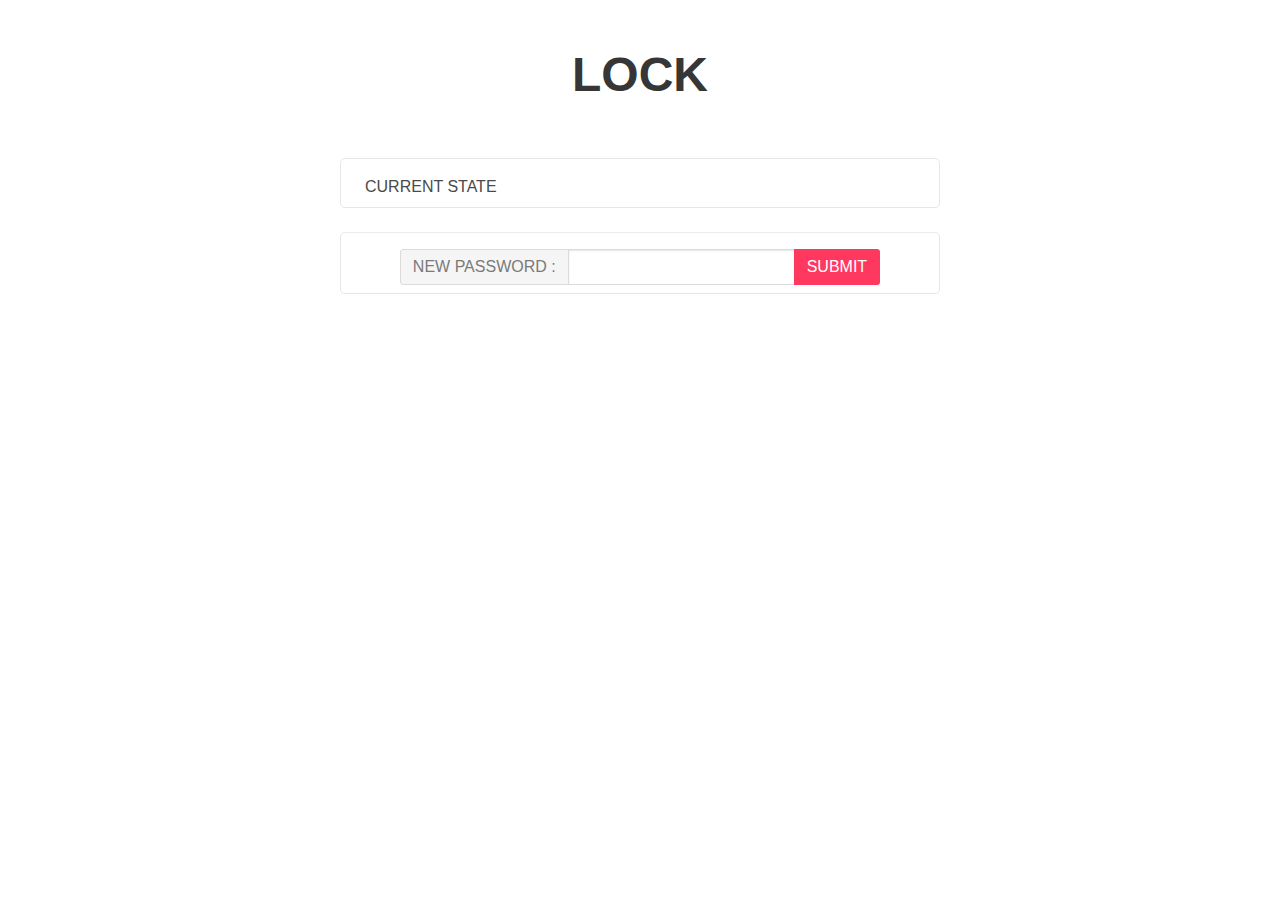
<file: index.html>
<html>

<head>
  <title>REMOTE LOCK SETTING SYSTEM.</title>
  <link rel="stylesheet" href="/bulma.css">
</head>

<body>
      <h1 class="title is-1 has-text-centered dividing-header">LOCK</h1>      
      <div class="section">
          <article id = "lock-state" class="media">
            CURRENT STATE
          </article>
          
        <article class="media">      
            <div class="field has-addons" style = "display:-webkit-box; -webkit-box-pack:center;margin-left: auto;margin-right: auto">          
              <div class="control">
                  <label class="button is-static">NEW PASSWORD : </label>            
              </div>
              <div class="control">
                <input class="input" type="text" id="new-password" pattern="[0-9]{8}" title="8 numbers" />            
              </div>
              <div class="control">
                <button onclick="sendNewPassword()" class="button is-danger"> SUBMIT </button>             
              </div>
            </div>
        </article>
      </div>
</body>

<script>
  let lock_state = document.getElementById("lock-state")
  let new_password = document.getElementById('new-password')
  let password_reset_state = document.getElementById("password-resetting-state")
  let poll__fail_times = 0
  let re = new RegExp('^[0-9]{8}$')

  function sendNewPassword() {
    var xhttp = new XMLHttpRequest();
    let val = new_password.value 
    // console.log(new_password.value)
    if(re.test(val)) {
      xhttp.open("POST", 'resetpw', true)
      xhttp.send(val)
    } else {
      alert("Invalid input, password should only contain 8 number!!")    
    }
    new_password.value = ""
  }

  // const timeId = setInterval(() => {
  //   // ask server the state of the lock 
  //   var xhttp;
  //   xhttp = new XMLHttpRequest();
  //   xhttp.onreadystatechange = function () {
  //     if (this.readyState == 4 && this.status == 200) {
  //       // console.log(this.responseText)
  //       lock_state.textContent = this.responseText
  //     }
  //   };
  //   xhttp.open("GET", "poll", true);
  //   xhttp.send();
  // }, 1000);

</script>

<style>
.dividing-header {
  margin-top: 1em;
  margin-bottom: 2em;
}

.section {
  padding: 2rem 1.5rem;
}

.media {
  max-width: 600px;
  margin: 0 auto;
  border: 1px solid #e6e7e9;
  padding: 1em 1.5em 0.5em 1.5em;
  border-radius: 0.3em;
}

.media + .media {
  margin-top: 1.5rem;
}

.blue-border {
  border: 1px solid #3373dc !important;
}

.tag {
  font-size: 0.6rem !important;
}

.icon {
  cursor: pointer;
}

.image.is-24x24 {
  display: inline;
  position: relative;
  top: 5px;
  border-radius: 20px;
}

</style>

</html>
</file>
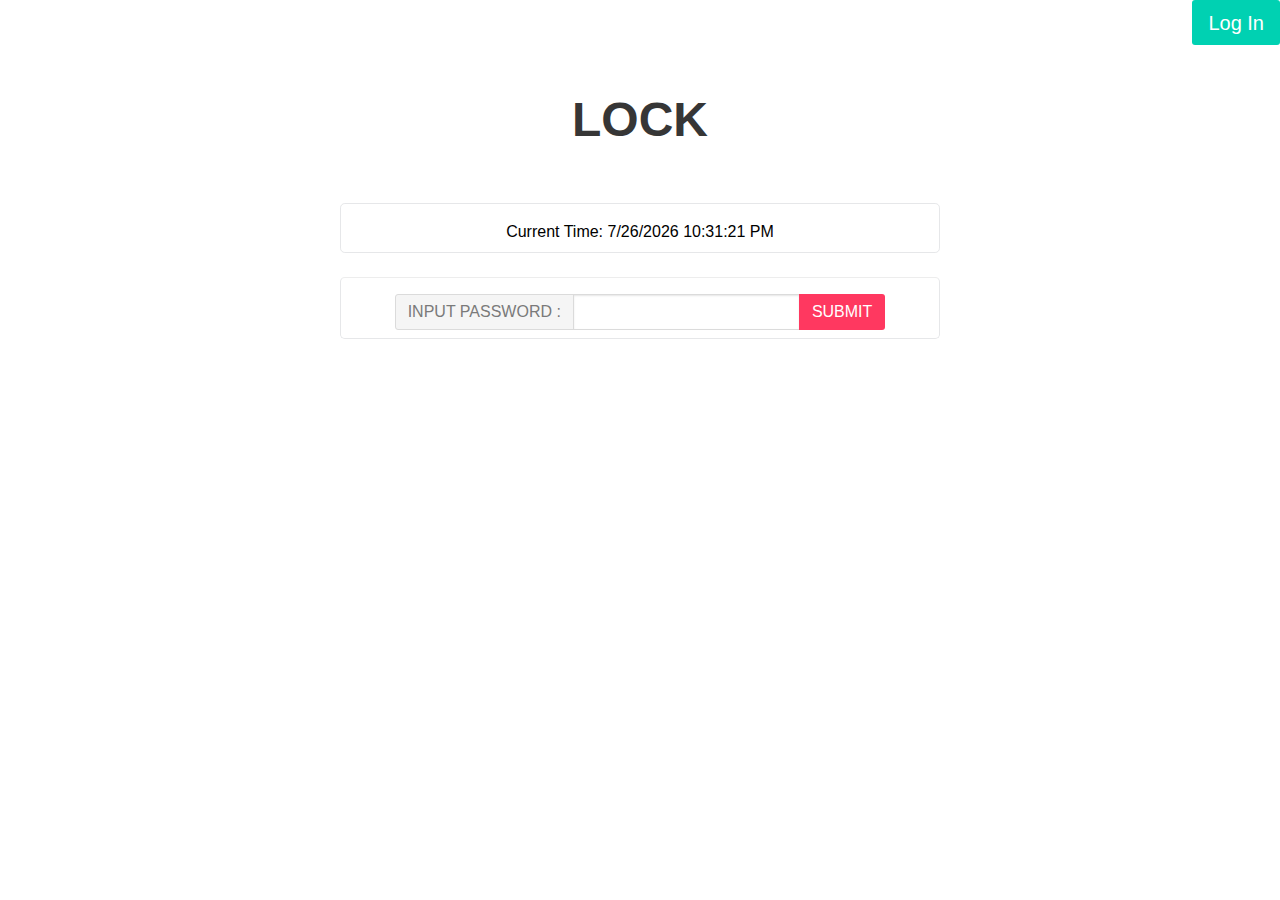
<file: front_end/index.html>
<!DOCTYPE html>
<html>

<head>
    <title>REMOTE LOCK SETTING SYSTEM.</title>
    <link rel="stylesheet" href="./css/bulma.css">
    <link rel="stylesheet" href="./css/temp.css">
    <script src="./js/jquery-3.3.1.js"></script>
    <script src="js/bootstrap.min.js"></script>
    <script src="./js/index.js"></script>
    <script src="./js/login.js"></script>
    
</head>

<body>
    <nav class="level">
        <!-- Right side -->
        <div class="level-left">
        </div>
        <div class="level-right">
            <!---<p class="level-item"><a class="button is-success" href="./LogIn.html">Admin Sign In</a></p>--->
            <button class="button is-primary is-medium modal-button" data-toggle="modal" data-target="#myModal">Log
                In</button>
        </div>
    </nav>
    <h1 class="title is-1 has-text-centered dividing-header">LOCK</h1>
    <div class="section">
        <article class="media">
            <p id="time_and_msg" style="margin-left: auto; margin-right: auto;"></p>
        </article>

        <article class="media">
            <div class="field has-addons" style="display:-webkit-box; -webkit-box-pack:center;margin-left: auto;margin-right: auto">
                <div class="control">
                    <label class="button is-static">INPUT PASSWORD : </label>
                </div>
                <div class="control">
                    <input class="input" type="text" id="input-password" pattern="[0-9]{8}" title="8 numbers" />
                </div>
                <div class="control">
                    <button onclick="sendInputPassword()" class="button is-danger"> SUBMIT </button>
                </div>
            </div>
        </article>
    </div>
    <div class="modal" id="myModal">
        <div class="modal-background"></div>
        <div class="modal-card">
            <header class="modal-card-head">
                <p class="modal-card-title">Log In</p>
                <button class="delete" aria-label="close"  data-dismiss="modal"></button>
            </header>
            <section class="modal-card-body">
                <div class="field">
                    <label class="label">Username</label>
                    <div class="control has-icons-left has-icons-right">
                        <input class="input" type="text" id="name" placeholder="Admin" onchange="input_name_change()">
                        <span class="icon is-small is-left">
                            <img src="./src/img/user.png">
                        </span>
                    </div>
                    <p class="help is-danger" id ="name_wrong">123</p>
                </div>
                <div class="field">
                    <label class="label">Password</label>
                    <div class="control has-icons-left has-icons-right">
                        <input class="input" type="password" id="password" placeholder="Password" onchange="input_password_change()">
                        <span class="icon is-small is-left">
                            <img src="./src/img/password.png">
                        </span>
                    </div>
                    <p class="help is-danger" id = "password_wrong">123</p>
                </div>
            </section>
            <footer class="modal-card-foot">
                <button class="button is-success" onclick="log_in()">Log In</button>
                <button class="button" data-dismiss="modal" onclick="cancle()">Cancel</button>
            </footer>
        </div>
    </div>
</body>

</html>
</file>
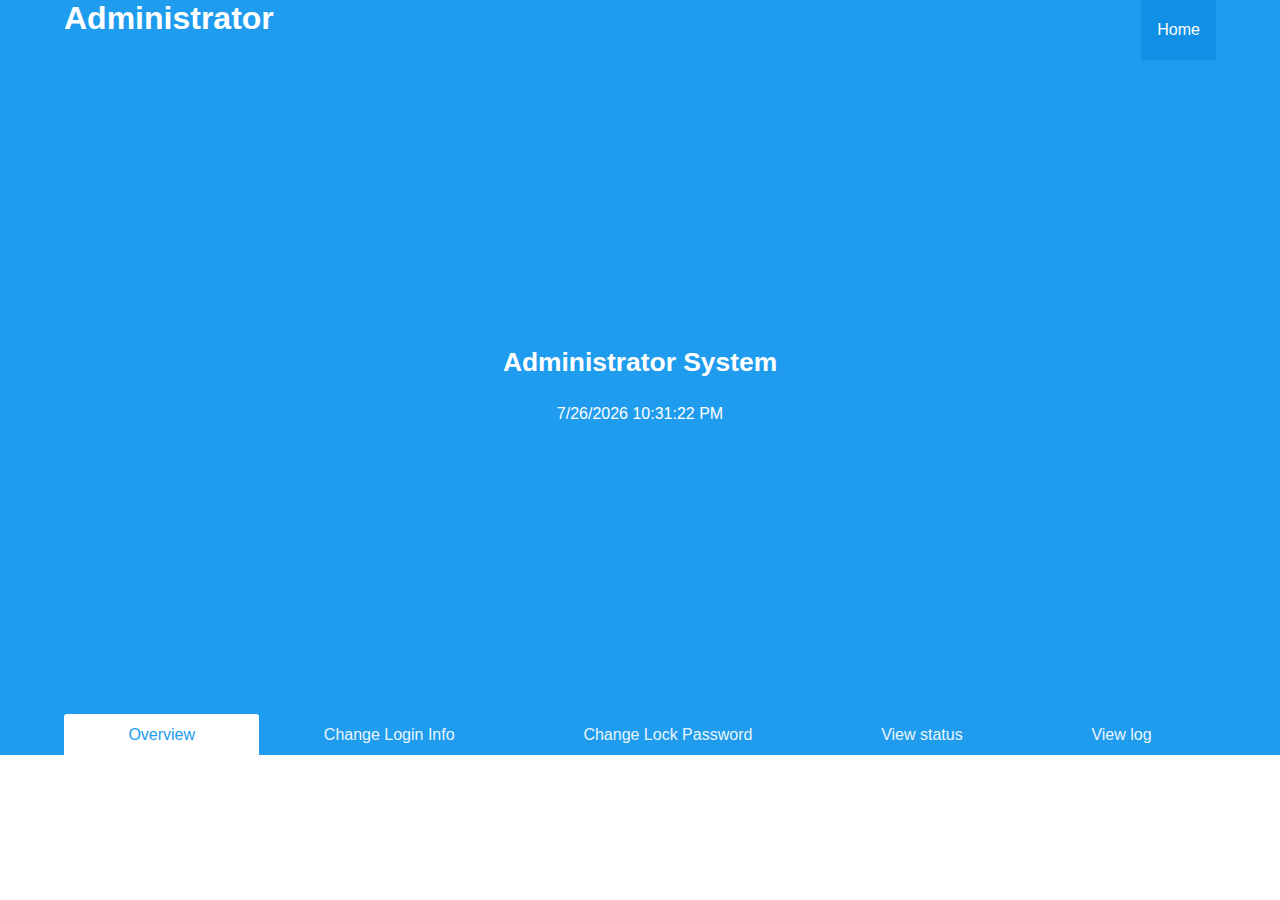
<file: front_end/admin.html>
<!DOCTYPE html>
<html>

<head>
    <title>Admin</title>
    <link rel="stylesheet" href="./css/bulma.css">
    <script src="./js/jquery-3.3.1.js"></script>
    <script src="./js/admin.js"></script>
</head>

<body>
    <section class="hero is-info is-large">
        <div class="hero-head">
            <nav class="navbar">
                <div class="container">
                    <div class="navbar-brand">
                        <p class="title">Administrator</p>
                        <span class="navbar-burger burger" data-target="navbarMenuHeroB">
                            <span></span>
                            <span></span>
                            <span></span>
                        </span>
                    </div>
                    <div id="navbarMenuHeroB" class="navbar-menu">
                        <div class="navbar-end">
                            <a class="navbar-item is-active" onclick="go_home()">
                                Home
                            </a>
                        </div>
                    </div>
                </div>
            </nav>
        </div>

        <div class="hero-body">
            <div class="container has-text-centered">
                <p class="title" style="font-size:1.65em;">Administrator System</p>
                <p class="sub-title" id="time"></p>
            </div>
        </div>

        <div class="hero-foot">
            <nav class="tabs is-boxed is-fullwidth">
                <div class="container">
                    <ul>
                        <li class="is-active">
                            <a>Overview</a>
                        </li>
                        <li>
                            <a>Change Login Info</a>
                        </li>
                        <li>
                            <a>Change Lock Password </a>
                        </li>
                        <li>
                            <a>View status</a>
                        </li>
                        <li>
                            <a>View log</a>
                        </li>
                    </ul>
                </div>
            </nav>
        </div>
    </section>
</body>

</html>
</file>
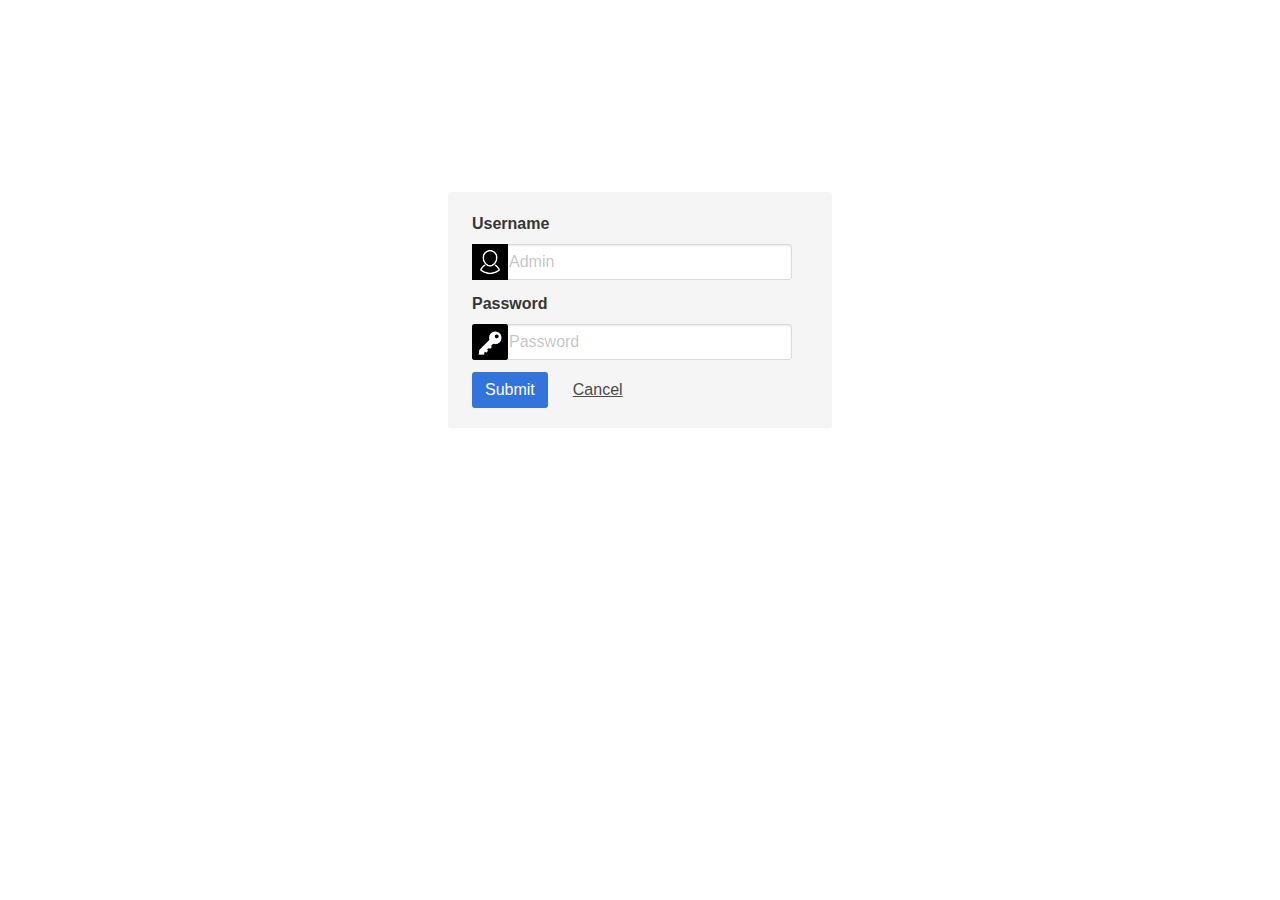
<file: front_end/LogIn.html>
<!DOCTYPE html>
<html>

<head>
    <title>Sign In</title>
    <link rel="stylesheet" href="./css/bulma.css">
    <script src="./js/jquery-3.3.1.js"></script>
    <script src="./js/login.js"></script>
</head>

<body>
    <div class="container" style="width:30%; margin-top: 15%;">
        <div class="notification">

            <div class="field">
                <label class="label">Username</label>
                <div class="control has-icons-left has-icons-right">
                    <input class="input" type="text" id="name" placeholder="Admin" onchange="input_name_change()">
                    <span class="icon is-small is-left">
                        <img src="./src/img/user.png">
                    </span>
                </div>
                <p class="help is-danger" id ="name_wrong"></p>
            </div>

            <div class="field">
                <label class="label">Password</label>
                <div class="control has-icons-left has-icons-right">
                    <input class="input" type="password" id="password" placeholder="Password" onchange="input_password_change()">
                    <span class="icon is-small is-left">
                        <img src="./src/img/password.png">
                    </span>
                </div>
                <p class="help is-danger" id = "password_wrong"></p>
            </div>

            <div class="field is-grouped">
                <div class="control">
                    <button class="button is-link" onclick="sign_in()">Submit</button>
                </div>
                <div class="control">
                    <a class="button is-text" href="./index.html">Cancel</a>
                </div>
            </div>
        </div>
    </div>
</body>

</html>
</file>
<file: front_end/css/temp.css>
.dividing-header {
    margin-top: 1em;
    margin-bottom: 2em;
}

.section {
    padding: 2rem 1.5rem;
}

.media {
    max-width: 600px;
    margin: 0 auto;
    border: 1px solid #e6e7e9;
    padding: 1em 1.5em 0.5em 1.5em;
    border-radius: 0.3em;
}

.media+.media {
    margin-top: 1.5rem;
}

.blue-border {
    border: 1px solid #3373dc !important;
}

.tag {
    font-size: 0.6rem !important;
}

.icon {
    cursor: pointer;
}

.image.is-24x24 {
    display: inline;
    position: relative;
    top: 5px;
    border-radius: 20px;
}
</file>
